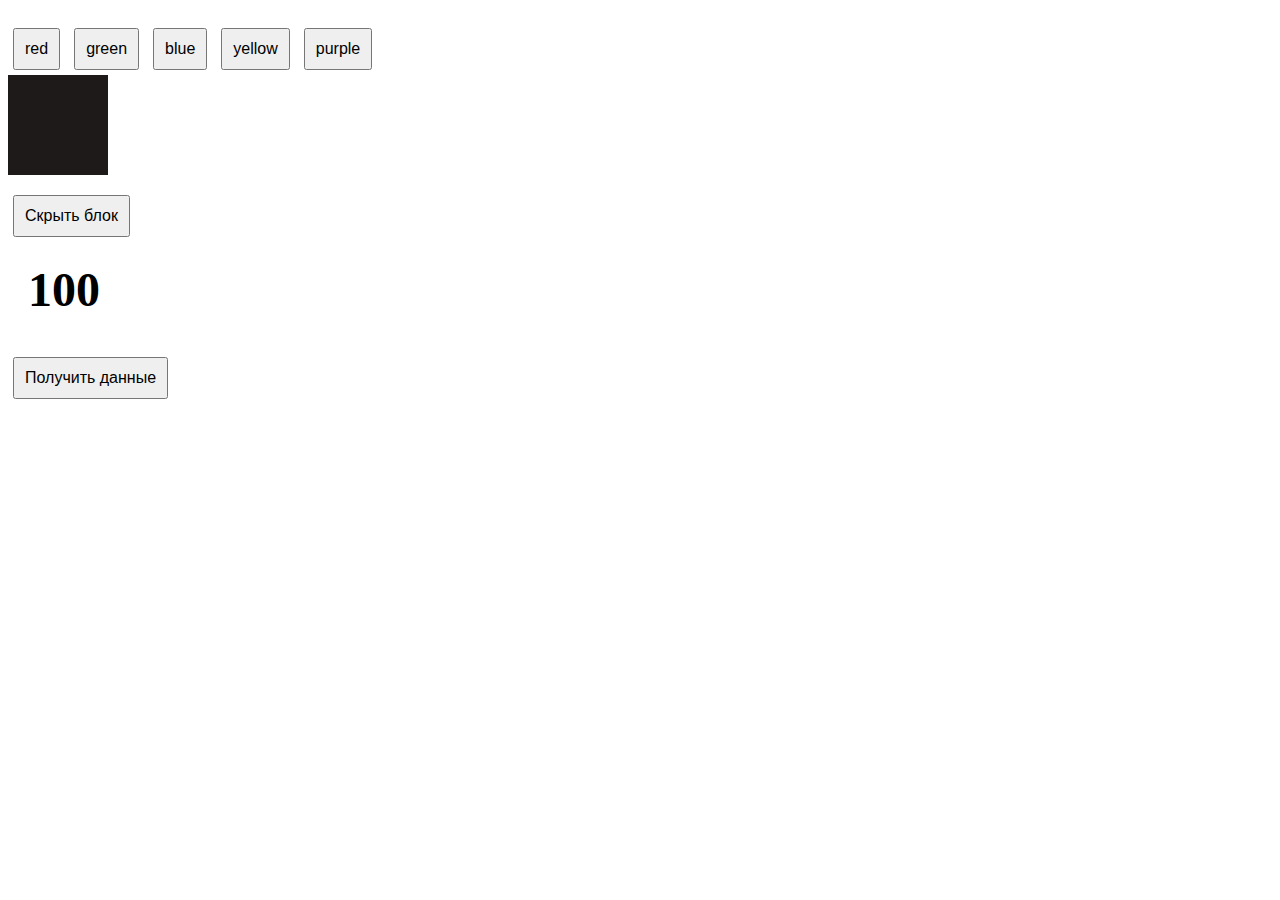
<file: test 2/index.html>
<!DOCTYPE html>
<html lang="en">
<head>
    <meta charset="UTF-8">
    <title>Делегирование событий</title>
    <link rel="stylesheet" href="style.css">
</head>
<body>
<div id="buttonContainer">
    <button>red</button>
    <button>green</button>
    <button>blue</button>
    <button>yellow</button>
    <button>purple</button>
</div>
    <div id="square"></div>
    <button id="toggleButton">Скрыть блок</button>
<div id="counter">0</div>
<button id="fetchDataButton">Получить данные</button>
<script src="main.js"></script>
</body>
</html>
</file>
<file: test 2/style.css>
button {
    margin: 5px;
    padding: 10px;
    font-size: 16px;
}


#square {
    width: 100px;
    height: 100px;
    background-color: #1e1a1a;
    display: block;
        }

button {
    margin-top: 20px;
    padding: 10px;
    font-size: 16px;
}

#counter {
    font-size: 48px;
    font-weight: bold;
    margin: 20px;
}

button {
    margin-top: 20px;
    padding: 10px;
    font-size: 16px;
}
</file>
